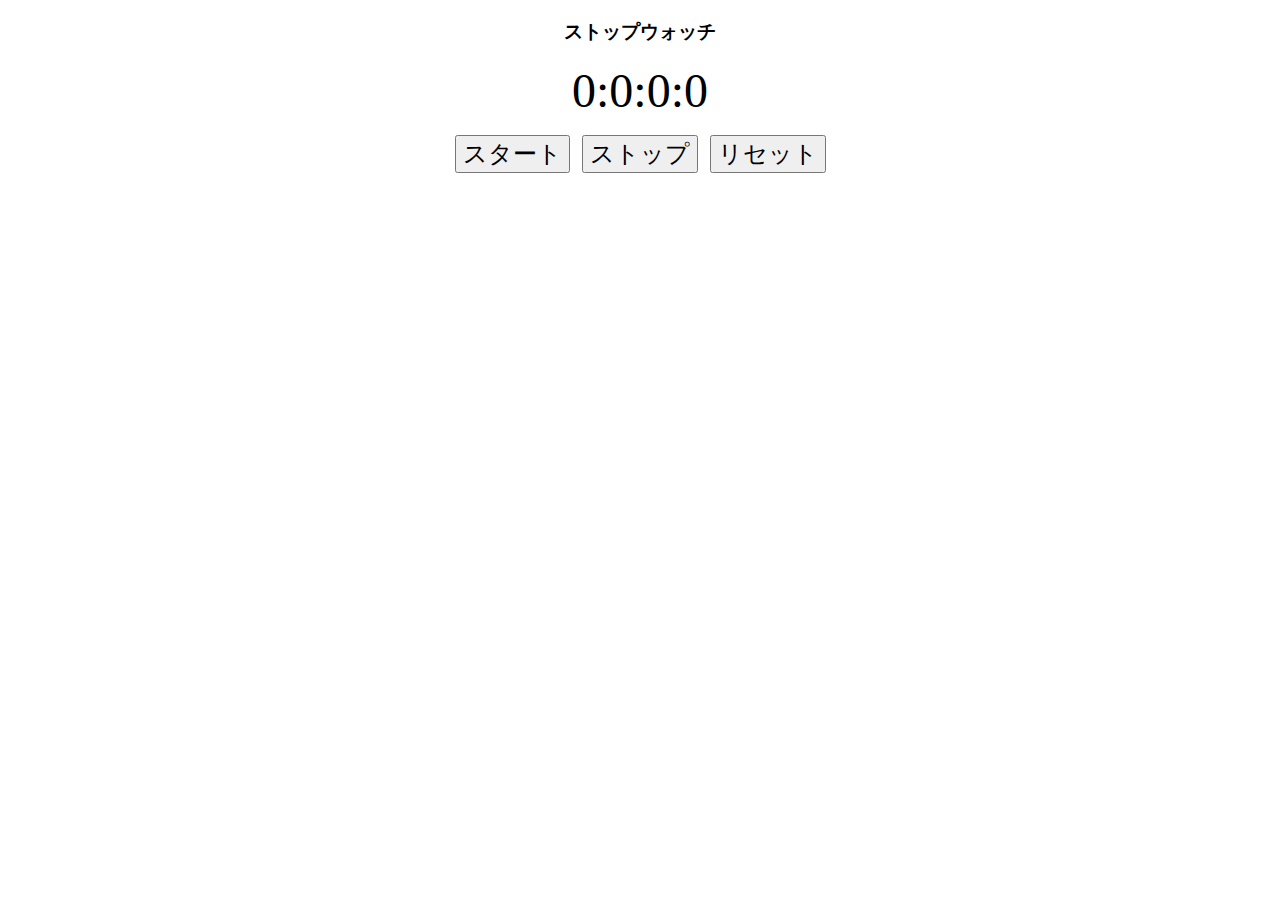
<file: index.html>
<!DOCTYPE html>
 <html lang="en">
 <head>
 <meta charset="utf-8">
 <script src="https://code.jquery.com/jquery-3.2.1.js" integrity="sha256-DZAnKJ/6XZ9si04Hgrsxu/8s717jcIzLy3oi35EouyE=" crossorigin="anonymous"></script>
 <link rel="stylesheet" href="main.css">
 <title>ストップウォッチ</title>
 </head>
 
 <body>
 <div id="container">
	<h3>ストップウォッチ</h3>
	<div id="time">0:0:0:0</div>
	<div id="buttons">
		<input id="start" type="button" value="スタート">
		<input id="stop" type="button" value="ストップ">
		<input id="reset" type="button" value="リセット">
	</div>
</div> 
 <script src="main.js"></script>
 </body>
 </html>
</file>
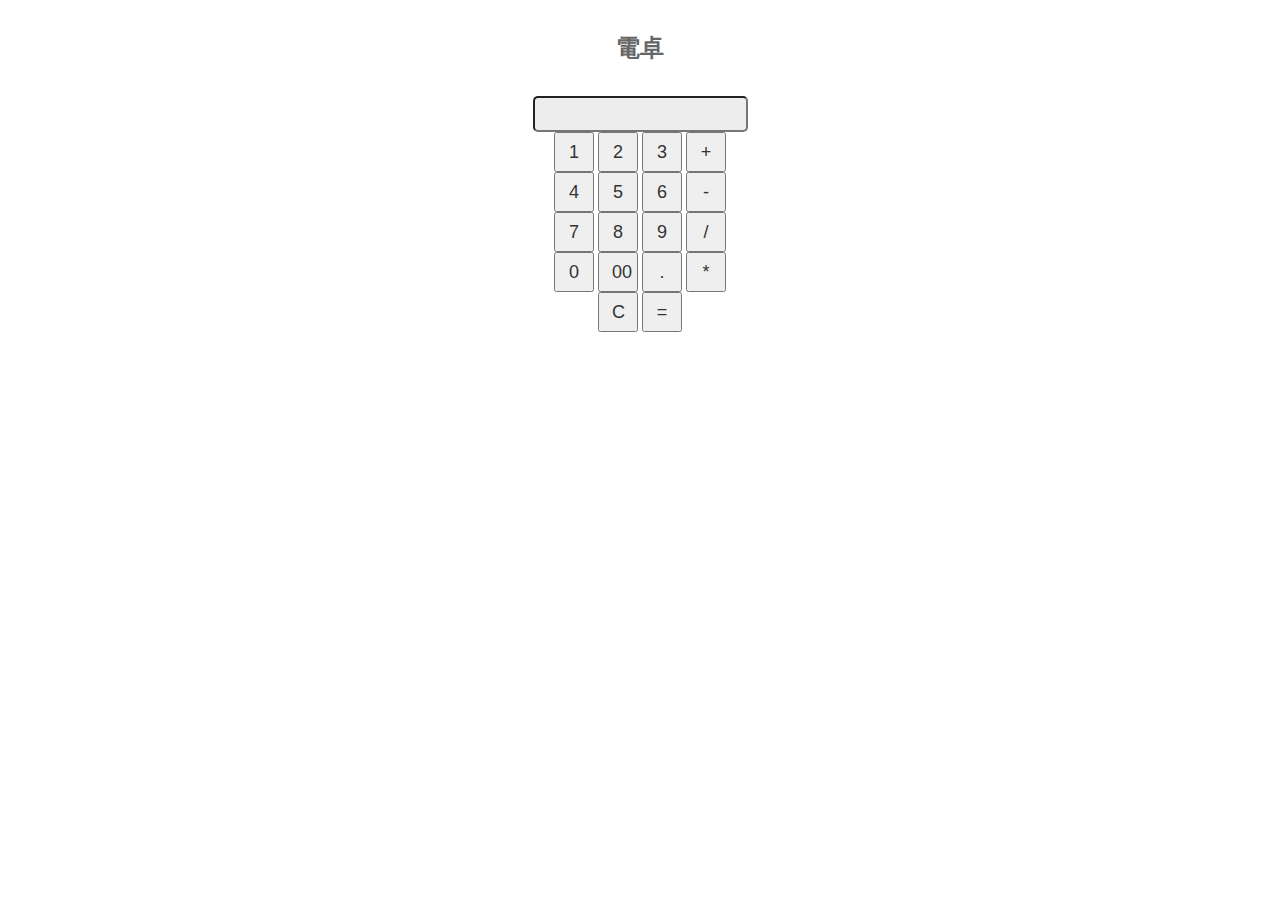
<file: index1.html>
<!DOCTYPE html>
 <html lang="en">
 <head>
 <meta charset="utf-8">
 <script src="https://code.jquery.com/jquery-3.2.1.js" integrity="sha256-DZAnKJ/6XZ9si04Hgrsxu/8s717jcIzLy3oi35EouyE=" crossorigin="anonymous"></script>
 <link rel="stylesheet" href="main1.css">
 <title>電卓</title>
 </head>

 <body>
   <div class="wrapper">
   <h1 id="header">電卓</h1>
  <input type="text" id="result" readonly="readonly">
  <div class="operation">
    <input type="button" value="1" onclick="edit(this.value)">
    <input type="button" value="2" onclick="edit(this.value)">
    <input type="button" value="3" onclick="edit(this.value)">
    <input type="button" value="+" onclick="edit(this.value)">
  </div>
  <div class="operation">
    <input type="button" value="4" onclick="edit(this.value)">
    <input type="button" value="5" onclick="edit(this.value)">
    <input type="button" value="6" onclick="edit(this.value)">
    <input type="button" value="-" onclick="edit(this.value)">
  </div>
  <div class="operation">
    <input type="button" value="7" onclick="edit(this.value)">
    <input type="button" value="8" onclick="edit(this.value)">
    <input type="button" value="9" onclick="edit(this.value)">
    <input type="button" value="/" onclick="edit(this.value)">
  </div>
  <div class="operation">
    <input type="button" value="0" onclick="edit(this.value)">
    <input type="button" value="00" onclick="edit(this.value)">
    <input type="button" value="." onclick="edit(this.value)">
    <input type="button" value="*" onclick="edit(this.value)">
  </div>
  <div class="operation">
  <input type="button" value="C" onclick="reset()">
  <input type="button" value="=" onclick="calc()">
  </div>
</div>

<script src="main1.js"></script>
</body>
</html>
</file>
<file: main1.css>
.wrapper{
  max-width: 350px;
  margin: 0 auto;
  color: #666;
    box-sizing: border-box;
    text-align: center;

}
#header {
  font-size: 24px;
  padding: 1rem;
}
#result {
  border-radius: 5px;
  font-size: 16px;
  outline: none;
  background-color: #ededed;
  height: 30px;
}
.operation input{
  box-sizing: border-box;
  width: 75%;
  height: 3.5rem;
  font-size: 1.6rem;
  text-align: center;
  padding: 0 0.75rem;
}
.operation input{
  font-size: 18px;
  width: 40px;
  height: 40px;
  color: #333;
  vertical-align: middle;
  border-color:none;
}

.operation input:hover{
  background-color: #ddd;
}
</file>
<file: main.css>
h3{
	text-align: center;
}
#time {
  font-size: 3rem;
  text-align: center;
}

#buttons {
  font-size: 3rem;
  text-align: center;
}

#start, #stop, #reset {
  font-size: 1.5rem;
}
</file>
